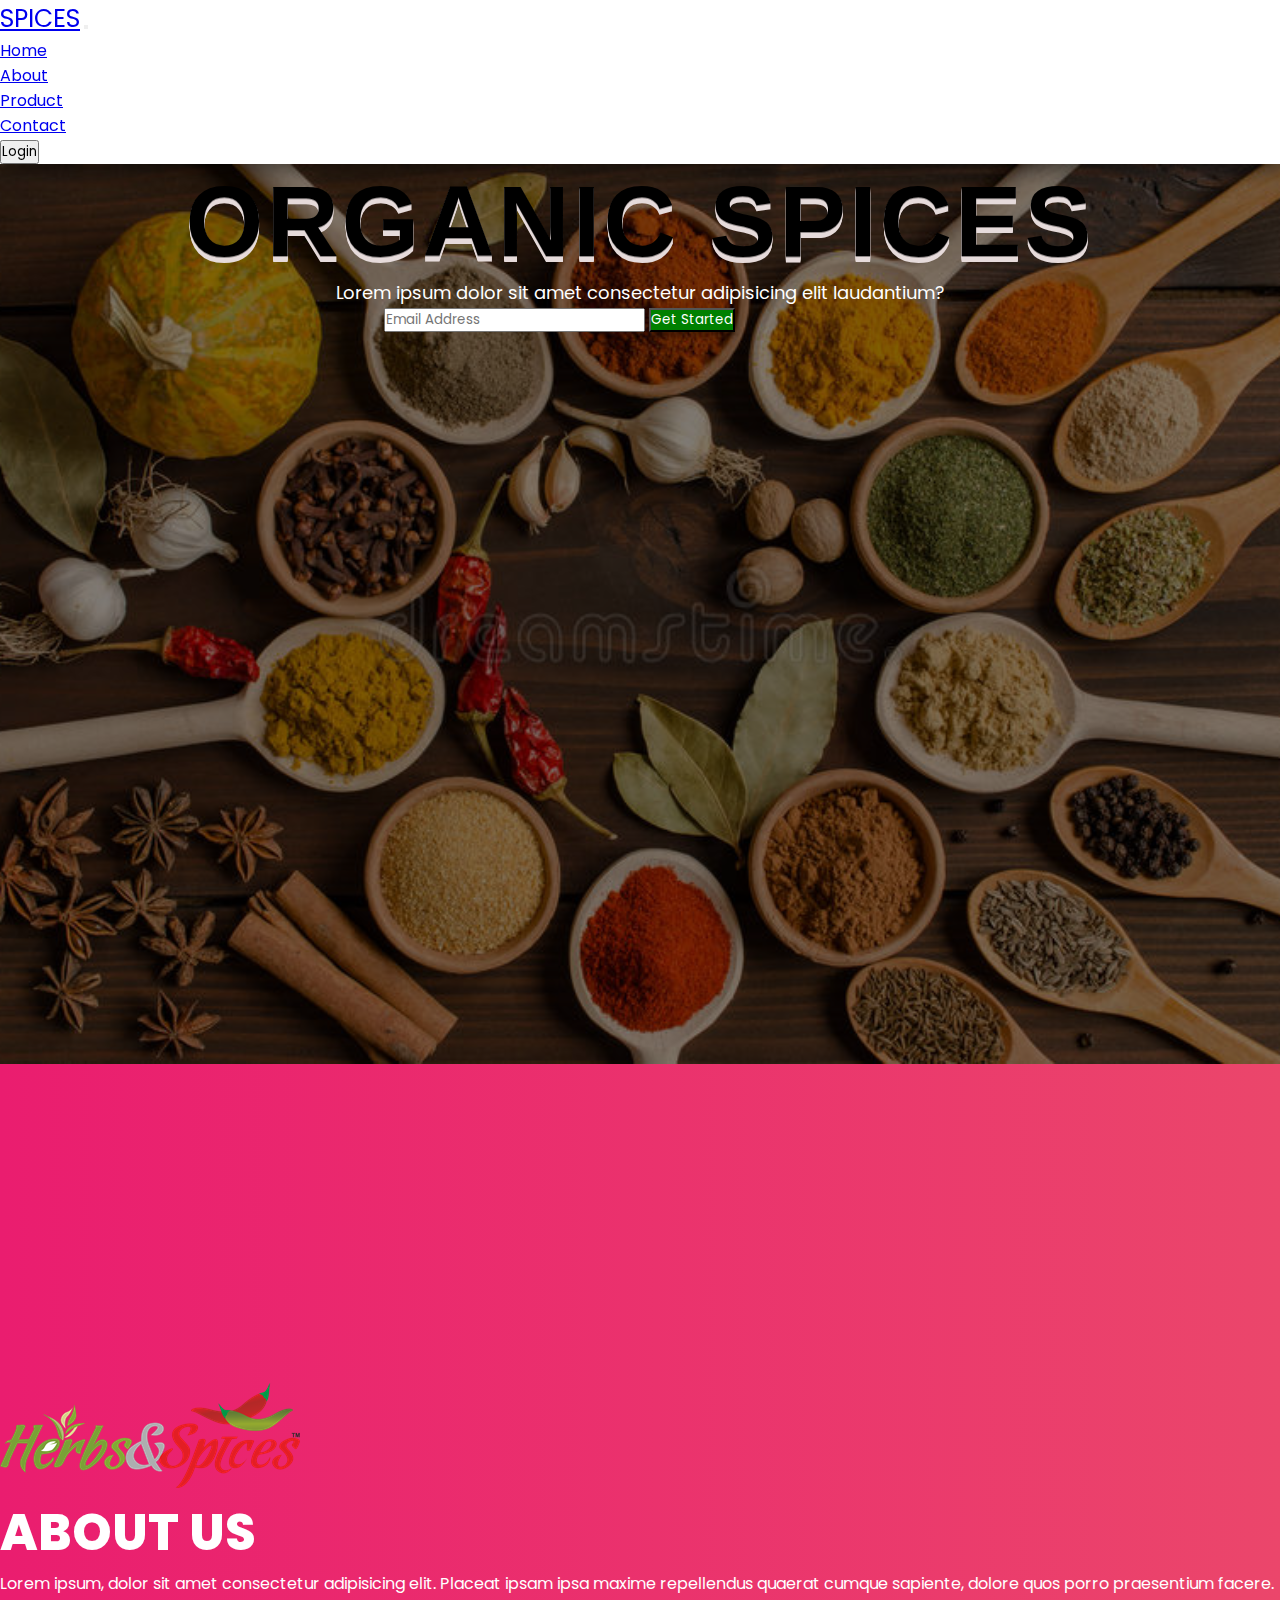
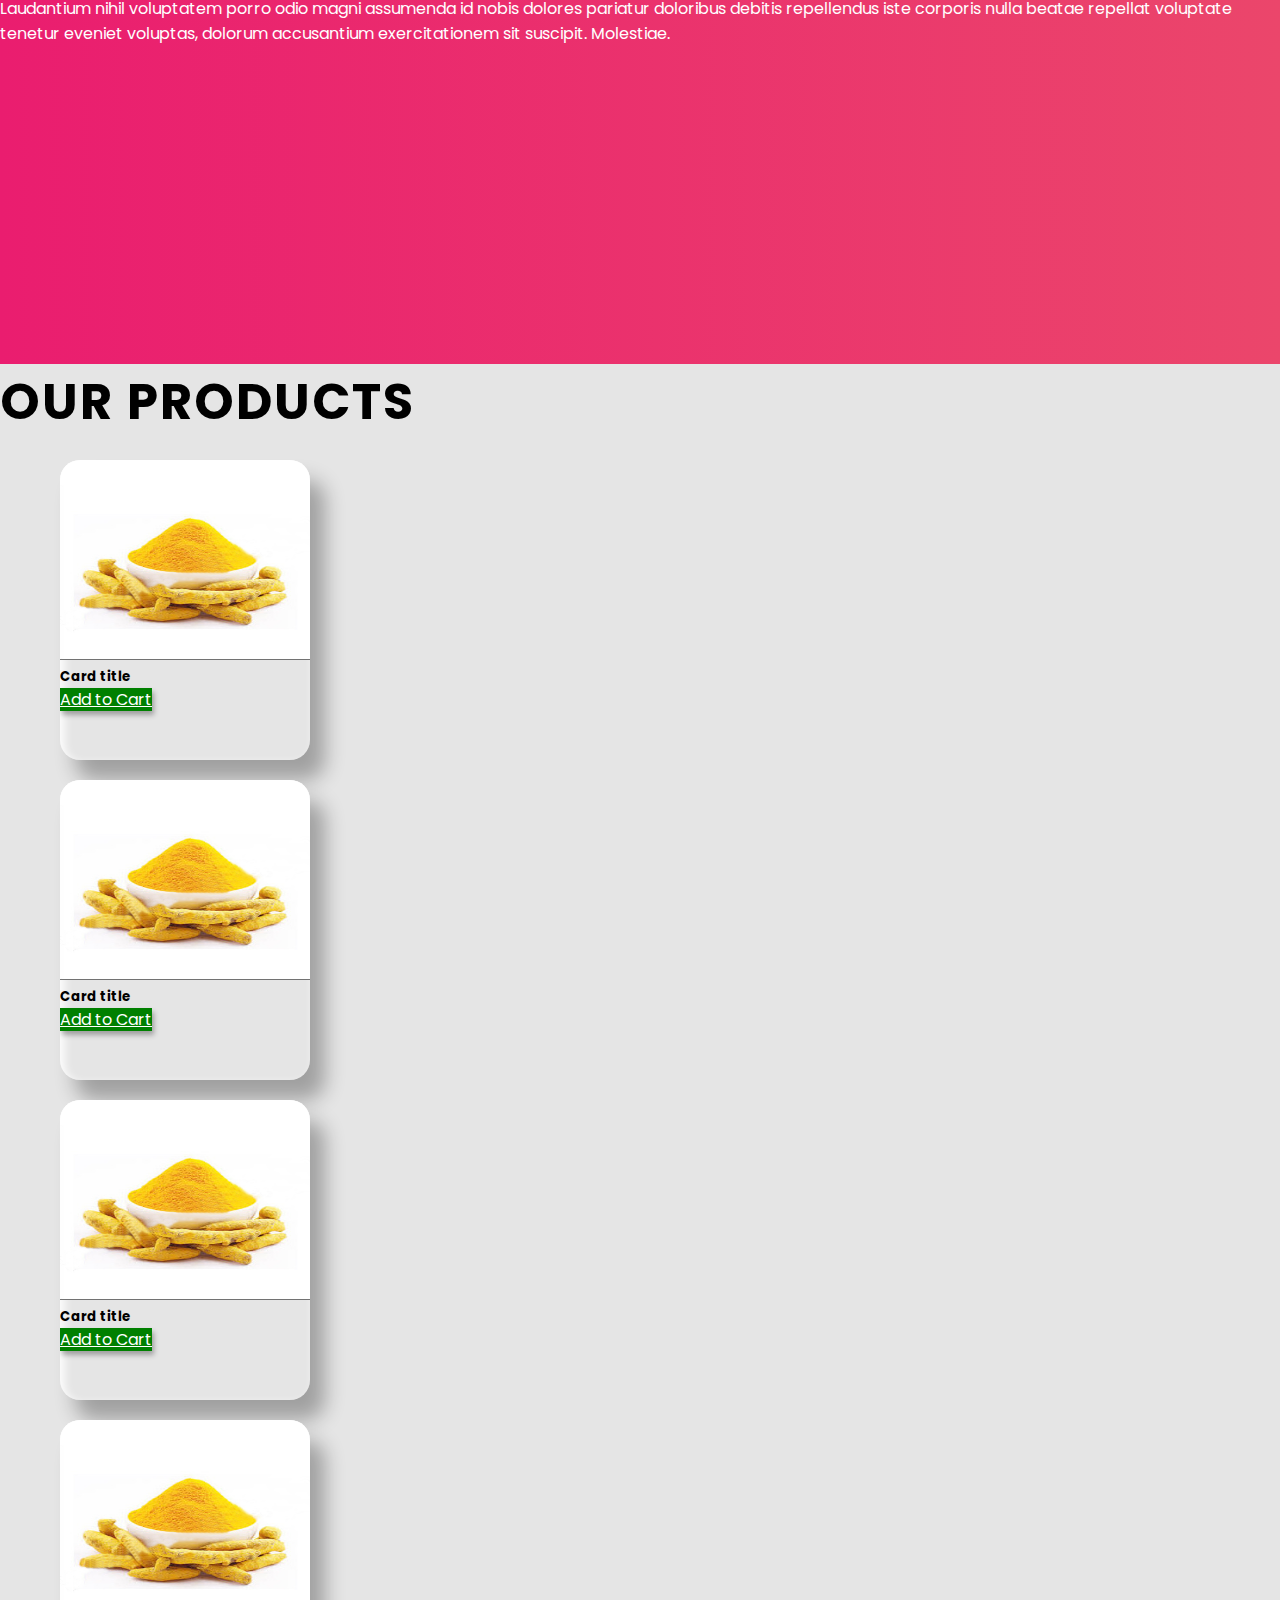
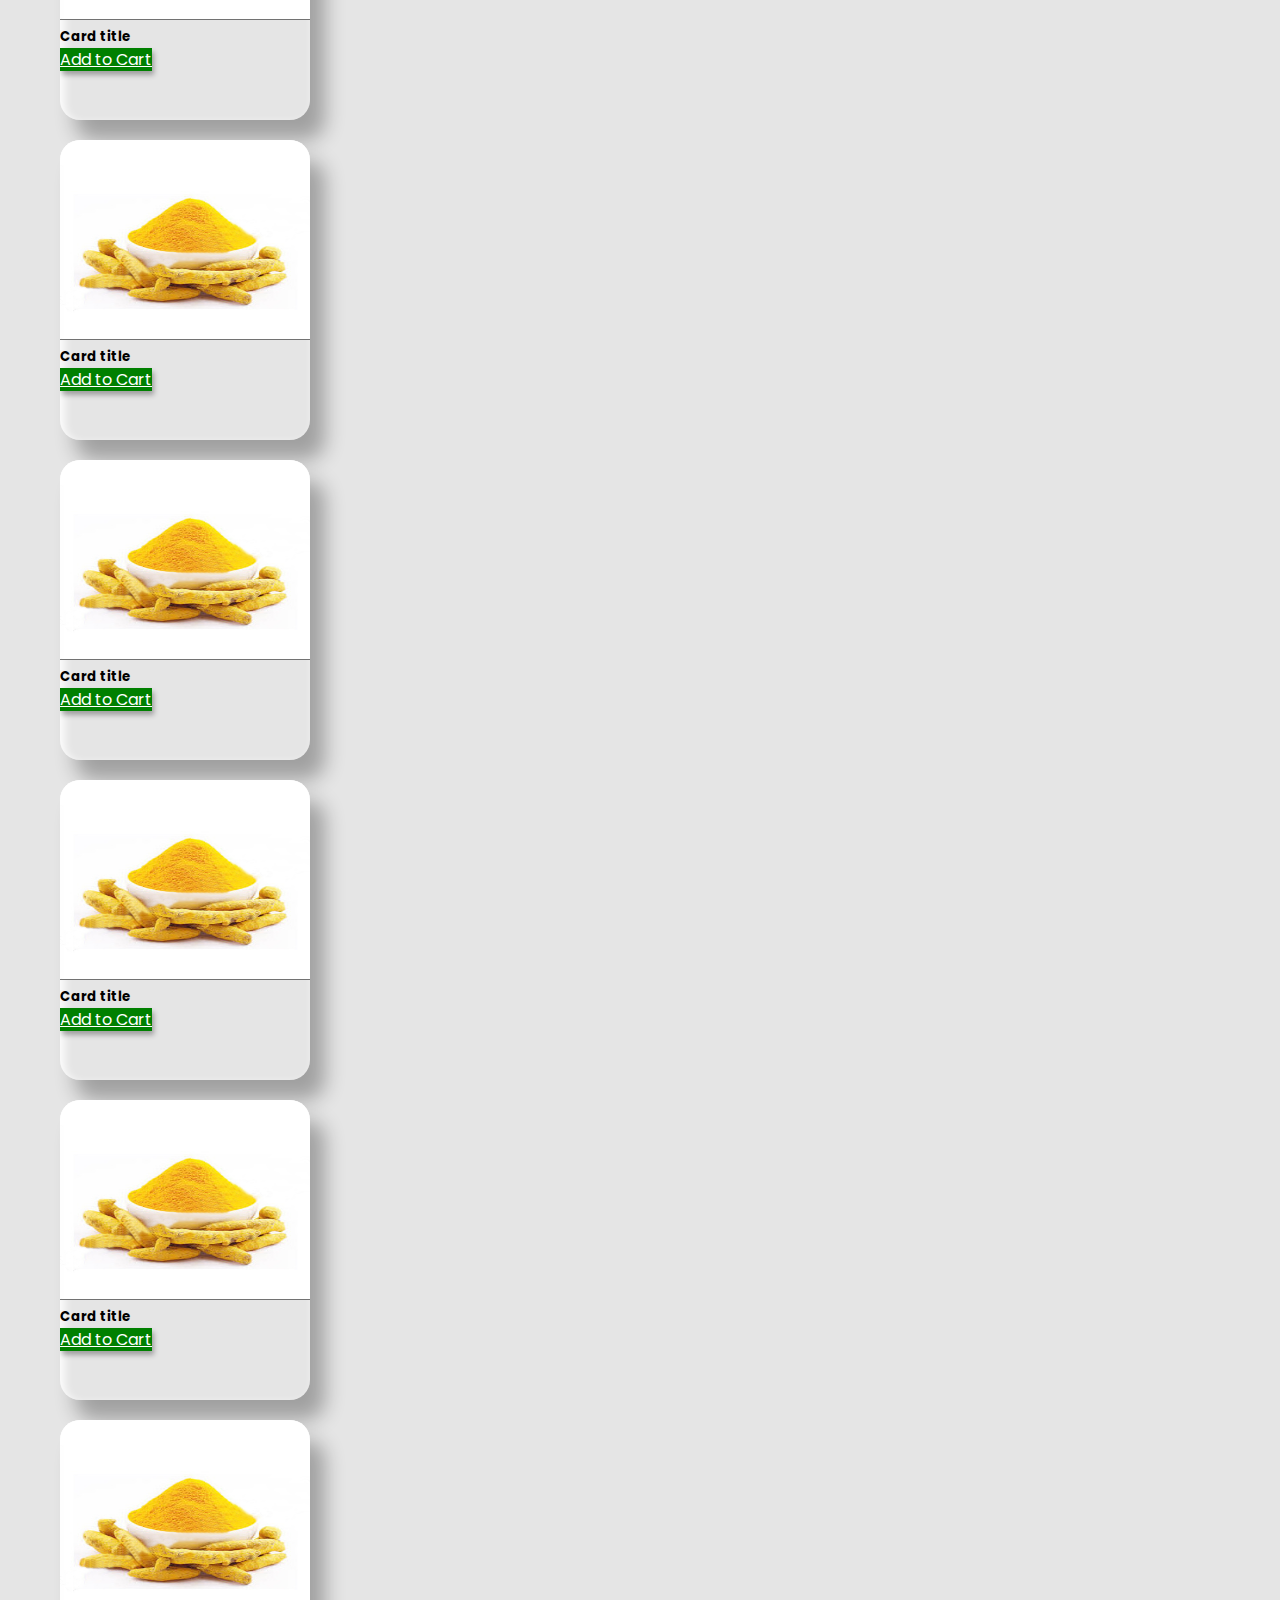
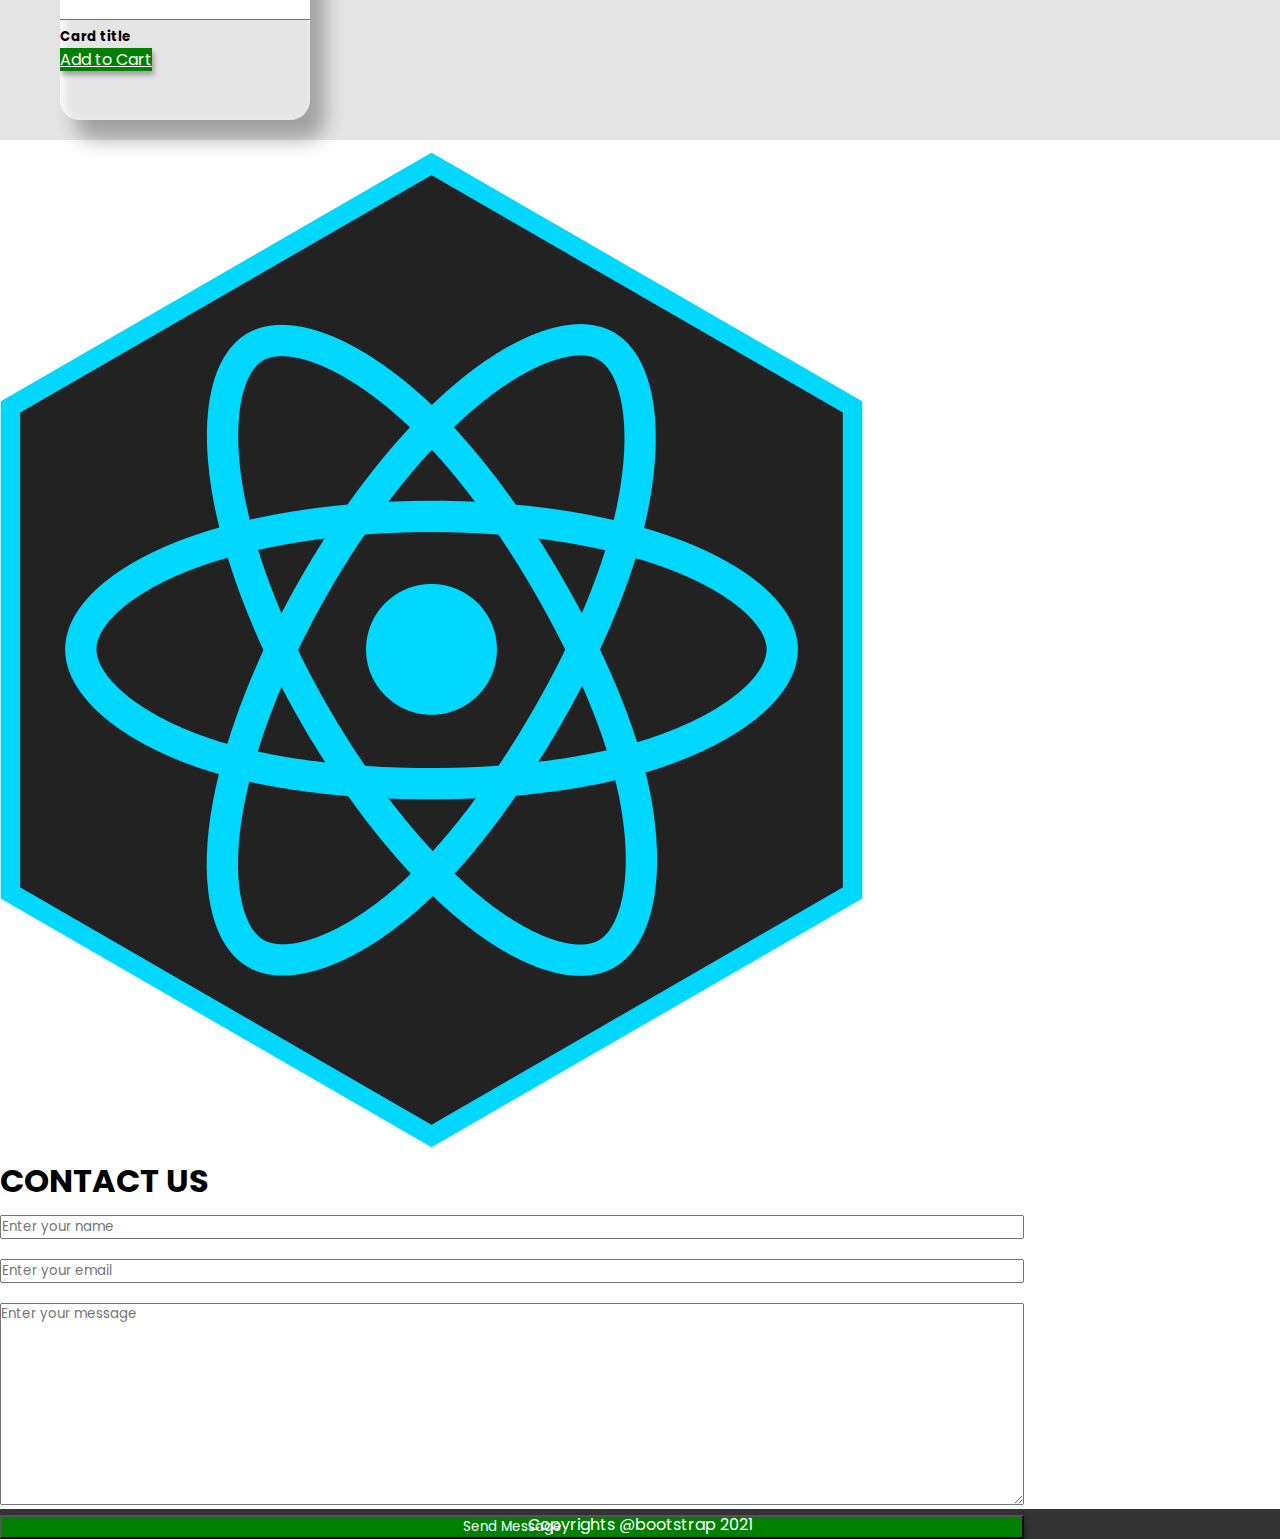
<file: index1.html>
<!DOCTYPE html>
<html lang="en">
<head>
    <meta charset="UTF-8">
    <meta http-equiv="X-UA-Compatible" content="IE=edge">
    <meta name="viewport" content="width=device-width, initial-scale=1.0">
    <link href="https://cdn.jsdelivr.net/npm/bootstrap@5.0.2/dist/css/bootstrap.min.css" rel="stylesheet" integrity="sha384-EVSTQN3/azprG1Anm3QDgpJLIm9Nao0Yz1ztcQTwFspd3yD65VohhpuuCOmLASjC" crossorigin="anonymous">
    <link rel="stylesheet" href="style1.css">
    <title>Spices</title>
</head>
<body>
    <!--Navbar-->
    <nav class="navbar navbar-expand-lg bg-dark navbar-dark" id="navbar">
        <div class="container">
          <a class="navbar-brand" href="#"><span class="fw-bold text-success">SPICES</span></a>
            <button class="navbar-toggler" type="button" data-bs-toggle="collapse" data-bs-target="#navbarSupportedContent" aria-controls="navbarSupportedContent" aria-expanded="false" aria-label="Toggle navigation">
                <span class="navbar-toggler-icon"></span>
            </button>
            <div class="collapse navbar-collapse" id="navbarSupportedContent">
                <ul class="navbar-nav mx-auto mb-2 mb-lg-0">
                    <li class="nav-item">
                        <a class="nav-link active" aria-current="page" href="#home">Home</a>
                    </li>
                    <li class="nav-item">
                        <a class="nav-link active" aria-current="page" href="#about">About</a>
                    </li>
                    <li class="nav-item">
                        <a class="nav-link active" aria-current="page" href="#product">Product</a>
                    </li>
                    <li class="nav-item">
                        <a class="nav-link active" aria-current="page" href="#contact">Contact</a>
                    </li>
                </ul>
                <button class="btn btn-success rounded-pill">Login</button>
            </div>
        </div>
    </nav>

    <!--Home-->
    <section id="home" class="d-flex justify-content-center">
                <h1 class="text-white text-center">ORGANIC SPICES</h1>
                <p>Lorem ipsum dolor sit amet consectetur adipisicing elit laudantium?</p>
                <div class="input-group m-4">
                    <input type="email" class="form-control" placeholder="Email Address">
                    <button class="btn signin">Get Started</button>
                </div>
    </section>

    <!--About-->
    <section id="about">
        <div class="container">
            <div class="row">
                <div class="col-lg-6 col-md-6 col-12 p-lg-5 p-2 my-5">
                    <img src="img/about.png" alt="" class="img-fluid">
                </div>
                <div class="col-lg-6 col-md-6 col-12 p-lg-5 p-2 my-5">
                    <h1>ABOUT US</h1>
                    <p>Lorem ipsum, dolor sit amet consectetur adipisicing elit. Placeat ipsam ipsa maxime repellendus quaerat cumque sapiente, dolore quos porro praesentium facere. Laudantium nihil voluptatem porro odio magni assumenda id nobis dolores pariatur doloribus debitis repellendus iste corporis nulla beatae repellat voluptate tenetur eveniet voluptas, dolorum accusantium exercitationem sit suscipit. Molestiae.</p>
                </div>
            </div>
        </div>
    </section>

    <!--Products-->
    <section id="product">
        <div class="container m-5">
            <h1 class="text-center my-5">OUR PRODUCTS</h1>
            <div class="row">
                <div class="col-lg-4 col-md-4 col-12">
                    <div class="card">
                        <img src="img/card.png" class="card-img-top" alt="...">
                        <div class="card-body text-center">
                          <h5 class="card-title">Card title</h5>
                          <a href="#" class="btn signin">Add to Cart</a>
                        </div>
                    </div>
                </div>
                <div class="col-lg-4 col-md-4 col-12">
                    <div class="card">
                        <img src="img/card.png" class="card-img-top" alt="...">
                        <div class="card-body text-center">
                          <h5 class="card-title">Card title</h5>
                          <a href="#" class="btn signin">Add to Cart</a>
                        </div>
                    </div>
                </div>
                <div class="col-lg-4 col-md-4 col-12">
                    <div class="card">
                        <img src="img/card.png" class="card-img-top" alt="...">
                        <div class="card-body text-center">
                          <h5 class="card-title">Card title</h5>
                          <a href="#" class="btn signin">Add to Cart</a>
                        </div>
                    </div>
                </div>
            </div>
            <div class="row">
                <div class="col-lg-4 col-md-4 col-12">
                    <div class="card">
                        <img src="img/card.png" class="card-img-top" alt="...">
                        <div class="card-body text-center">
                          <h5 class="card-title">Card title</h5>
                          <a href="#" class="btn signin">Add to Cart</a>
                        </div>
                    </div>
                </div>
                <div class="col-lg-4 col-md-4 col-12">
                    <div class="card">
                        <img src="img/card.png" class="card-img-top" alt="...">
                        <div class="card-body text-center">
                          <h5 class="card-title">Card title</h5>
                          <a href="#" class="btn signin">Add to Cart</a>
                        </div>
                    </div>
                </div>
                <div class="col-lg-4 col-md-4 col-12">
                    <div class="card">
                        <img src="img/card.png" class="card-img-top" alt="...">
                        <div class="card-body text-center">
                          <h5 class="card-title">Card title</h5>
                          <a href="#" class="btn signin">Add to Cart</a>
                        </div>
                    </div>
                </div>
            </div><div class="row">
                <div class="col-lg-4 col-md-4 col-12">
                    <div class="card">
                        <img src="img/card.png" class="card-img-top" alt="...">
                        <div class="card-body text-center">
                          <h5 class="card-title">Card title</h5>
                          <a href="#" class="btn signin">Add to Cart</a>
                        </div>
                    </div>
                </div>
                <div class="col-lg-4 col-md-4 col-12">
                    <div class="card">
                        <img src="img/card.png" class="card-img-top" alt="...">
                        <div class="card-body text-center">
                          <h5 class="card-title">Card title</h5>
                          <a href="#" class="btn signin">Add to Cart</a>
                        </div>
                    </div>
                </div>
                <div class="col-lg-4 col-md-4 col-12">
                    <div class="card">
                        <img src="img/card.png" class="card-img-top" alt="...">
                        <div class="card-body text-center">
                          <h5 class="card-title">Card title</h5>
                          <a href="#" class="btn signin">Add to Cart</a>
                        </div>
                    </div>
                </div>
            </div>
        </div>
    </section>

    <section id="contact">
        <div class="container box">
            <div class="row">
                <div class="col-lg-6 col-md-6 col-12">
                    <img src="img/react.jpg" alt="" class="img-fluid w-50">
                </div>
                <div class="col-lg-6 col-md-6 col-12">
                   <h1>CONTACT US</h1>
                   <form class="mb-3">
                       <input type="text" class="form-control" placeholder="Enter your name">
                       <input type="email" class="form-control" placeholder="Enter your email">
                       <textarea name="" id="" cols="30" rows="10" class="form-control"  placeholder="Enter your message"></textarea>
                        <button class="btn signin">Send Message</button>
                    </form>
                </div>
            </div>
        </div>
    </section>
    
    <footer>
        Copyrights @bootstrap 2021
    </footer>
    <script src="https://cdn.jsdelivr.net/npm/bootstrap@5.0.2/dist/js/bootstrap.bundle.min.js" integrity="sha384-MrcW6ZMFYlzcLA8Nl+NtUVF0sA7MsXsP1UyJoMp4YLEuNSfAP+JcXn/tWtIaxVXM" crossorigin="anonymous"></script>
    <script src="https://cdn.jsdelivr.net/npm/@popperjs/core@2.9.2/dist/umd/popper.min.js" integrity="sha384-IQsoLXl5PILFhosVNubq5LC7Qb9DXgDA9i+tQ8Zj3iwWAwPtgFTxbJ8NT4GN1R8p" crossorigin="anonymous"></script>
    <script src="https://cdn.jsdelivr.net/npm/bootstrap@5.0.2/dist/js/bootstrap.min.js" integrity="sha384-cVKIPhGWiC2Al4u+LWgxfKTRIcfu0JTxR+EQDz/bgldoEyl4H0zUF0QKbrJ0EcQF" crossorigin="anonymous"></script>
</body>
</html>
</file>
<file: style1.css>
@import url('https://fonts.googleapis.com/css2?family=Poppins:wght@200&display=swap');

*{
    margin: 0;
    padding: 0;
    box-sizing: border-box;
    font-family: 'Poppins', sans-serif;
}
#navbar{
    position: sticky;
    top: 0;
    left: 0;
    box-shadow: 5px 5px 20px rgba(0,0,0,0.5);
}
nav .navbar-brand{
    font-size: 25px;
}

#navbarSupportedContent a:hover{
    border-bottom: 2px solid green;
}
section{
    width: 100%;
    min-height: 100vh;
    align-items: center;
    display: flex;

}
#home{
    background:rgba(0,0,0,0.5) url('img/spices.jpg');
    background-blend-mode:darken; 
    background-size: cover;
    background-position: center;
    flex-direction: column;
}
#home h1{
    font-size: 100px;
    letter-spacing: 3px;
    font-family: Verdana, Geneva, Tahoma, sans-serif;
    text-shadow:    0px 1px 0px rgb(145, 138, 138),
                    0px 2px 0px rgb(230, 219, 219),
                    0px 3px 0px rgb(230, 219, 219),
                    0px 4px 0px rgb(230, 219, 219),
                    0px 5px 0px rgb(230, 219, 219),
                    0px 6px 0px rgb(230, 219, 219);
}
#home p{
    font-size: 18px;
    color: white;
}
#home .input-group{
    width: 40%;
    height: 45px;
}
.signin{
    background: green;
    color: white;
    box-shadow: 2px 4px 5px rgba(0,0,0,0.3);
}

#about{
    background: linear-gradient(to right,#ea1d6f,#eb466b 100%);
}
#about h1{
    font-size: 50px;
    font-weight: 800;
    color: white;
}
#about p{
    color: white;
}
#product{
    background: #e5e5e5;
}
#product h1{
    font-size: 50px;
    letter-spacing: 2px;
    font-weight: 700;
}
#product img{
    width: 250px;
    height: 200px;
}
.card{
    width: 250px;
    height: 300px;
    background: #e5e5e5;
    border: none;
    box-shadow: 15px 20px 20px rgba(0,0,0,0.3),
                inset 4px 4px 10px white;
    border-radius: 20px;
    overflow: hidden;
    justify-content: center;
    align-items: center;
    margin: 20px 60px;             
}
.card:hover{
    box-shadow: inset 5px 5px 10px rgba(0,0,0,0.3),
                inset -4px -4px 10px white;
    transition: .2s;
}
.box{
    width: 80%;
    margin-top: 10px;
}
form{
    display: flex;
    flex-direction: column;
}
#contact input{
    margin: 10px 0px;
}
#contact textarea{
    margin: 10px 0px;
}
footer{
    height: 30px;
    width: 100%;
    background: rgba(0,0,0,0.8);
    margin-top: -30px;
    text-align: center;
    color: white;
    padding: 3px;
}
</file>
